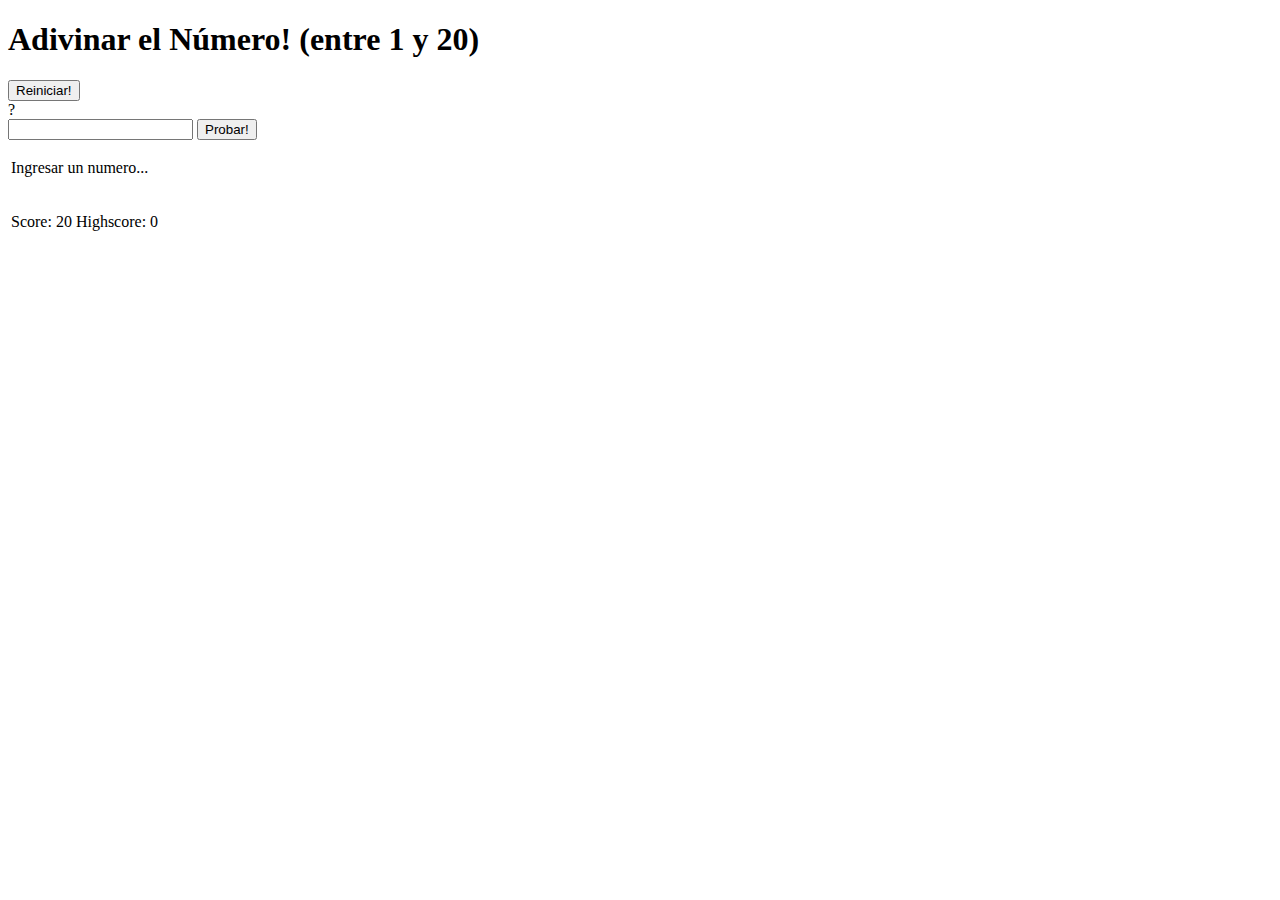
<file: ejercicio/index.html>
<!DOCTYPE html>
<html lang="en">
  <head>
    <meta charset="UTF-8" />
    <meta name="viewport" content="width=device-width, initial-scale=1.0" />
    <meta http-equiv="X-UA-Compatible" content="ie=edge" />
    <title>Adivinar el Número!</title>
  </head>
  <body id="container">
    <header>
      <h1>Adivinar el Número! <span class="badge rounded-pill bg-info text-dark">(entre 1 y 20)</span></h1>
      <button class="btn btn-danger again">Reiniciar!</button>
      <div class="number">?</div>
    </header>
    <main>
      <section class="left">
        <input type="number" class="guess" />
        <button class="btn btn-success check">Probar!</button>
      </section>
      <section class="right">
        <table class="table">
          <tbody>
            <tr>
              <td colspan="2"><p class="message">Ingresar un numero...</p></td>
            </tr>
            <tr>
              <td><p class="label-score">Score: <span class="score">20</span></p></td>
              <td><p class="label-highscore">Highscore: <span class="highscore">0</span></p></td>
            </tr>
          </tbody>
        </table>
      </section>
    </main>
  </body>
</html>
</file>
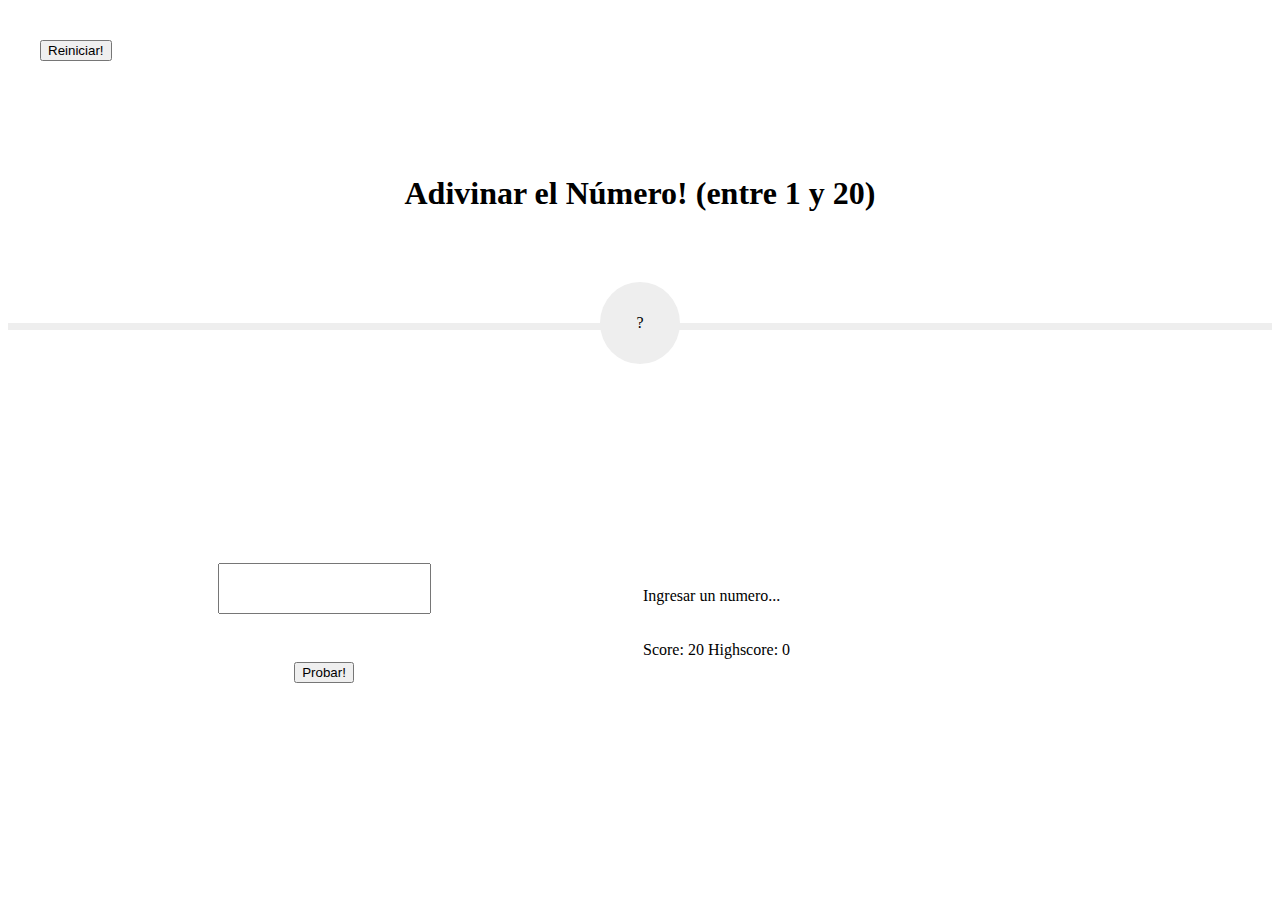
<file: resolucion/index.html>
<!DOCTYPE html>
<html lang="en">
  <head>
    <meta charset="UTF-8" />
    <meta name="viewport" content="width=device-width, initial-scale=1.0" />
    <meta http-equiv="X-UA-Compatible" content="ie=edge" />
    <link href="https://cdn.jsdelivr.net/npm/bootstrap@5.1.1/dist/css/bootstrap.min.css" rel="stylesheet" integrity="sha384-F3w7mX95PdgyTmZZMECAngseQB83DfGTowi0iMjiWaeVhAn4FJkqJByhZMI3AhiU" crossorigin="anonymous">
    <script src="https://cdn.jsdelivr.net/npm/bootstrap@5.1.1/dist/js/bootstrap.bundle.min.js" integrity="sha384-/bQdsTh/da6pkI1MST/rWKFNjaCP5gBSY4sEBT38Q/9RBh9AH40zEOg7Hlq2THRZ" crossorigin="anonymous"></script>

    <link rel="stylesheet" href="style.css" />
    <title>Adivinar el Número!</title>
  </head>
  <body id="container">
    <header>
      <h1>Adivinar el Número! <span class="badge rounded-pill bg-info text-dark">(entre 1 y 20)</span></h1>
      <button class="btn btn-danger again">Reiniciar!</button>
      <div class="number">?</div>
    </header>
    <main>
      <section class="left">
        <input type="number" class="guess" />
        <button class="btn btn-success check">Probar!</button>
      </section>
      <section class="right">
        <table class="table">
          <tbody>
            <tr>
              <td colspan="2"><p class="message">Ingresar un numero...</p></td>
            </tr>
            <tr>
              <td><p class="label-score">Score: <span class="score">20</span></p></td>
              <td><p class="label-highscore">Highscore: <span class="highscore">0</span></p></td>
            </tr>
          </tbody>
        </table>
      </section>
    </main>
    <script src="script.js"></script>
  </body>
</html>
</file>
<file: resolucion/style.css>
header {
  position: relative;
  height: 35vh;
  border-bottom: 7px solid #eee;
}

main {
  height: 65vh;
  display: flex;
  align-items: center;
  justify-content: space-around;
}

.left {
  width: 52rem;
  display: flex;
  flex-direction: column;
  align-items: center;
}

.right {
  width: 52rem;
}

h1 {
  text-align: center;
  position: absolute;
  width: 100%;
  top: 52%;
  left: 50%;
  transform: translate(-50%, -50%);
}

.number {
  background: #eee;
  width: 5rem;
  padding: 2rem 0rem;
  text-align: center;
  position: absolute;
  bottom: 0;
  left: 50%;
  transform: translate(-50%, 50%);
  border-radius: 50%;
}

.between {
  position: absolute;
  top: 2rem;
  right: 2rem;
}

.again {
  position: absolute;
  top: 2rem;
  left: 2rem;
}

.guess {
  padding: 1rem;
  text-align: center;
  margin-bottom: 3rem;
}
</file>
